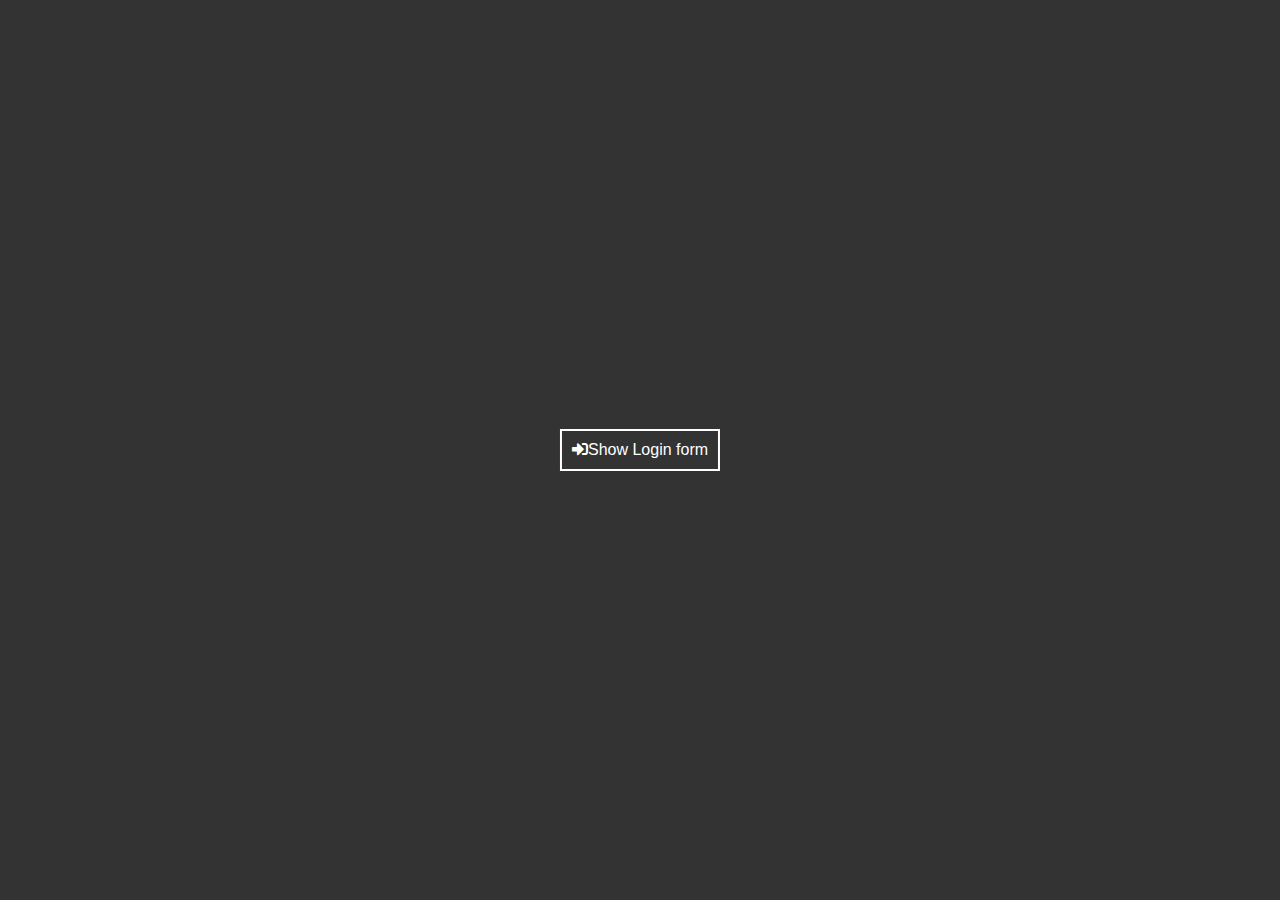
<file: html/index.html>
<!doctype html>
<html>
<head>
	<meta charset="utf-8">
	<title>无标题文档</title>
	<link rel="stylesheet" href="style.css">
	<script src="https://ajax.googleapis.com/ajax/libs/jquery/3.3.1/jquery.min.js"></script>
	<link rel="stylesheet" href="https://use.fontawesome.com/releases/v5.8.0/css/all.css">
</head>
<body>
	<div class="show-login-btn"><em class="fas fa-sign-in-alt"></em>Show Login form</div>
	<div class="login-box">
		<div class="hide-login-btn"><i class="fas fa-times"></i></div>
	<form class="login-form" action="lalala.html" method="post">
		
		<h1>Welcome</h1>
		<input class="txtb" type="text" name="" placeholder="username">
		<input class="txtb" type="password" name="" placeholder="password">
		<input class="login-btn" type="submit" name="" value="login">
	</form>	
	</div>
	<script type="text/javascript">
		$(".show-login-btn").on("click",function(){
			$(".login-box").toggleClass("showed");
		});
		$(".hide-login-btn").on("click",function(){
			$(".login-box").toggleClass("showed");
		});
	</script>
</body>
</html>
</file>
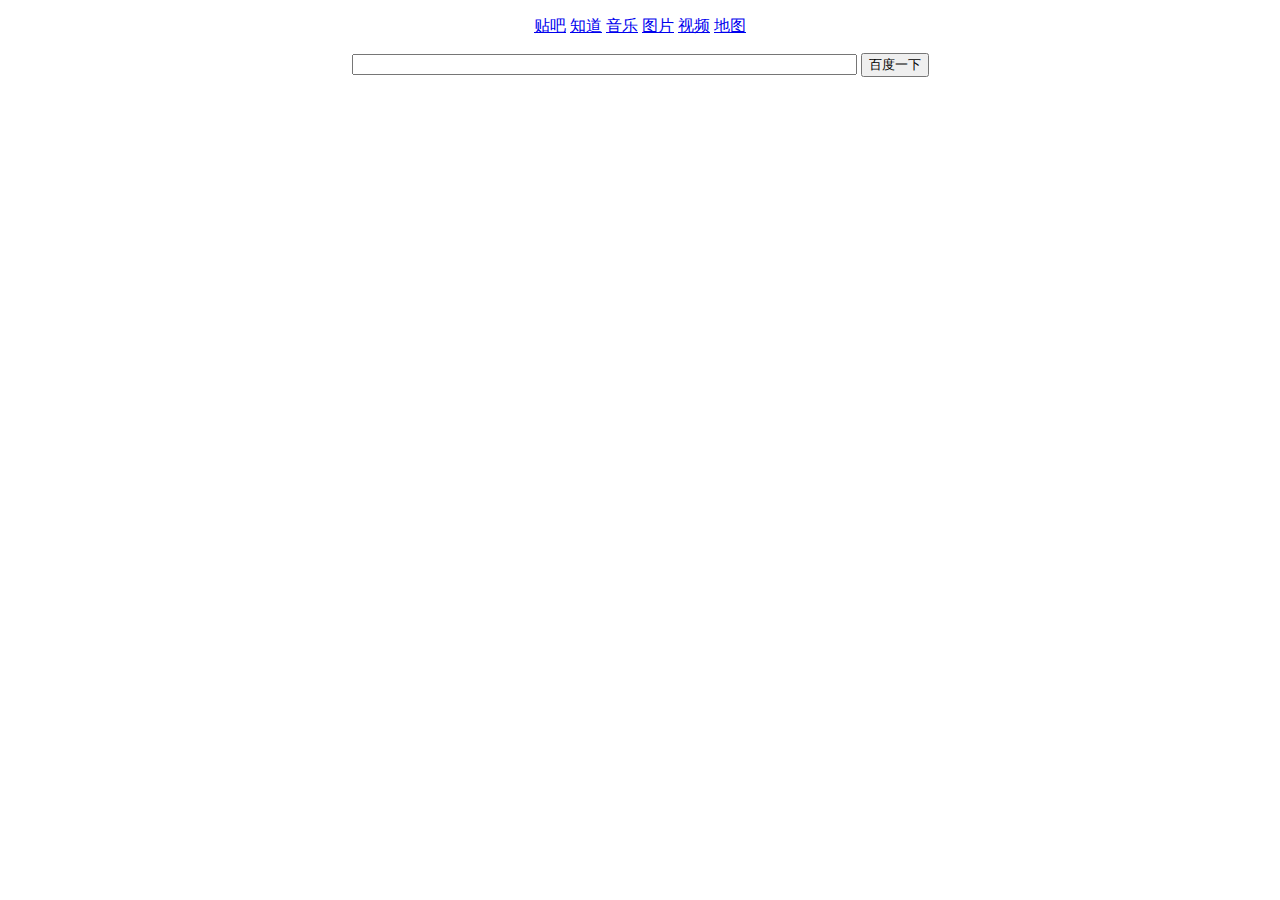
<file: html/baidu.html>
<!DOCTYPE html>
<html>
	<head>
		<meta charset="utf-8">
		<title>百度仿真页面</title>
	</head>
	<body>		
		<p align="center">
			<a  href="http://tieba.baidu.com" name="tieba">贴吧</a>
			<a href="http://zhidao.baidu.com" name="zhidao">知道</a>
			<a href="http://music.baidu.com" name="mp3">音乐</a>
			<a href="http://image.baidu.com" name="img">图片</a>
			<a href="http://video.baidu.com" name="video">视频</a>
			<a href="http://map.baidu.com" name="map">地图</a>
		</p>
		<p align="center">
			<input type="text" size="60" name="">
			<input type="button" name="baidu" value="百度一下">
		</p>
	</body>
</html>
</file>
<file: html/style.css>
@charset "utf-8";
*{
	font-family: "montserrat",sans-serif;
}
body{
	margin:0;
	padding:0;
	background: #333;
}
.login-box{
	position:absolute;
	top:0;
	left:-100%;
	width:100%;
	height:100vh;
	background-image: linear-gradient(45deg,#9fbaa8,#3135c);
	transition:0.4s;
}
.login-form{
	position:absolute;
	top:50%;
	left:50%;
	transform:translate(-50%,-50%);
	color:white;
	text-align:center;
}
.login-form h1{
	font-weight: 400;
	margin-top:0;
}
.txtb{
	display: block;
	box-sizing:border-box;
	wdith:240px;
	background: #ffffff28;
	border:1px solid white;
	padding:10px 20px;
	color: white;
	outline: none;
	margin:10px 0;
	border-radius: 6px;
	text-align: center;
}
.login-btn{
	width:240px;
	background: #2c3e50;
	border:0;
	color:white;
	padding:10px;
	border-radius:6px;
	cursor:pointer;
}
.hide-login-btn{
	color:#000;
	position: absolute;
	top:40px;
	right:40px;
	cursor: pointer;
	font-size: 24px;
	opacity: .7;
}
.show-login-btn{
	position: absolute;
	top:50%;
	left:50%;
	transform: translate(-50%,-50%);
	color:white;
	border: 2px solid;
	padding:10px;
	cursor: pointer;
}
.showed{
	left:0;	
}
</file>
